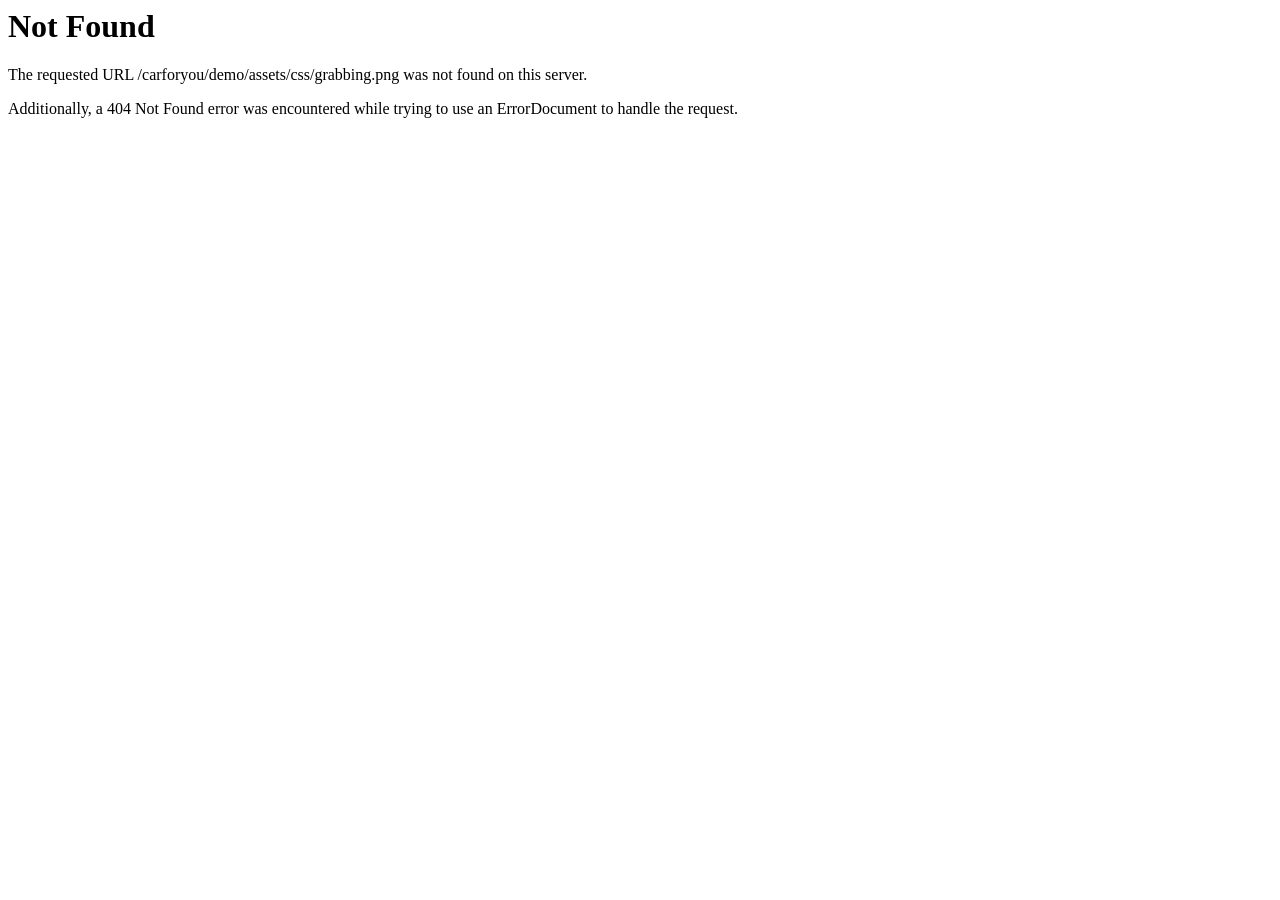
<file: car/assets/css/grabbing.html>
<!DOCTYPE HTML PUBLIC "-//IETF//DTD HTML 2.0//EN">
<html><head>
<title>404 Not Found</title>
</head><body>
<h1>Not Found</h1>
<p>The requested URL /carforyou/demo/assets/css/grabbing.png was not found on this server.</p>
<p>Additionally, a 404 Not Found
error was encountered while trying to use an ErrorDocument to handle the request.</p>
</body></html>
</file>
